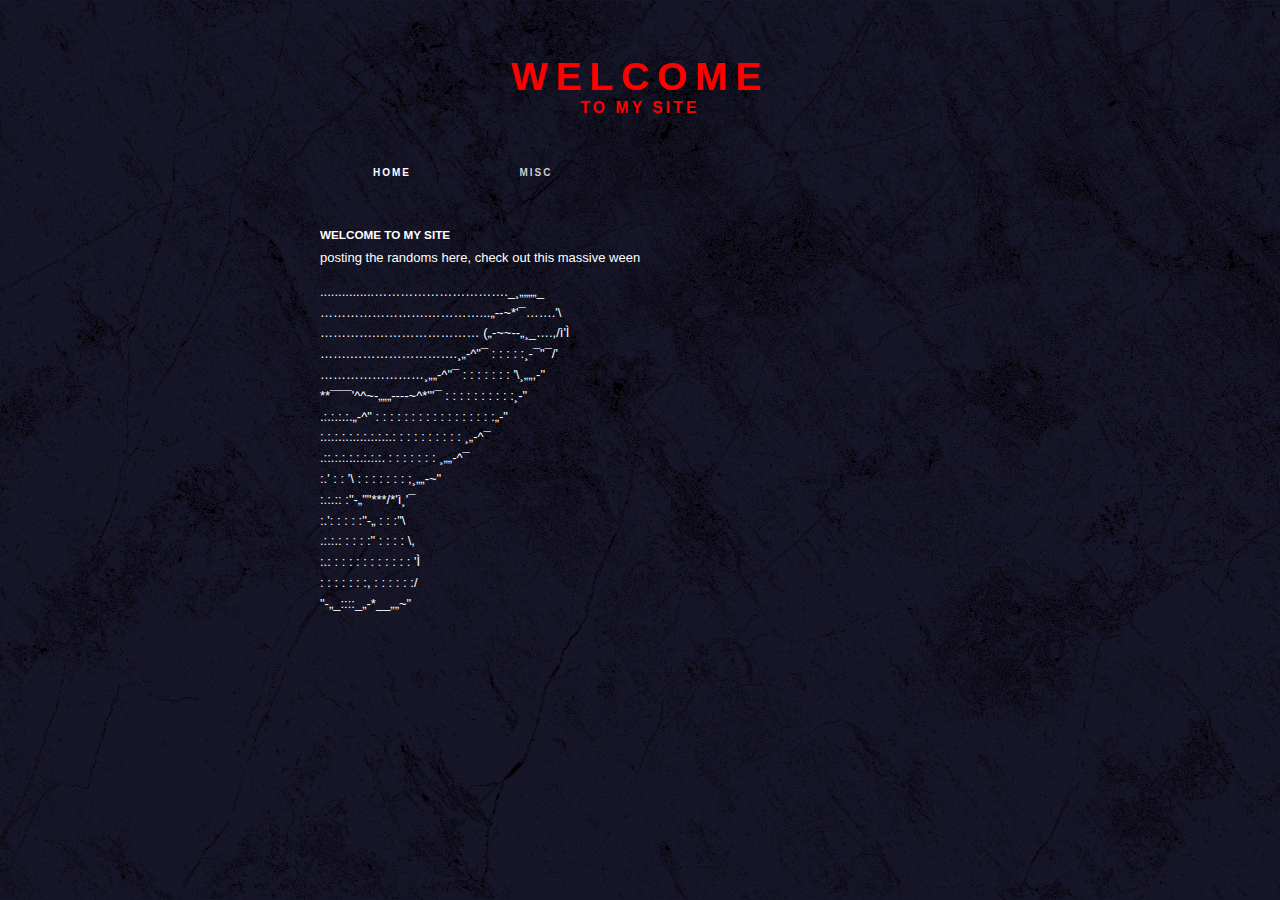
<file: index.html>
<!DOCTYPE html>
<html>
<head>
<title>epicwebsite</title>
<meta http-equiv="content-type" content="text/html; charset=utf-8" />
<link href="home.css" rel="stylesheet" type="text/css" />
</head>

<body>


<div id="header">

  <h1><a href="index.html">WELCOME</a></h1>
  <h2>TO MY SITE</h2>

</div>
  

</div>
<div id="menu">

  <ul>
    <li class="active"><a href="index.html" accesskey="1">Home</a></li>
    <li><a href="misc.html" accesskey="2">Misc</a></li>
  </ul>

</div>
<div id="content">


  <div id="colume2">
    <h2>Welcome to my site</h2>
    <p>posting the randoms here, check out this massive ween</p>
<p>
     <p>...............…………………………._¸„„„„_
    <br>…………………….…………...„--~*'¯…….'\
    <br>………….…………………… („-~~--„¸_….,/ì'Ì
    <br> …….…………………….¸„-^"¯ : : : : :¸-¯"¯/'
    <br>……………………¸„„-^"¯ : : : : : : : '\¸„„,-"
    <br>**¯¯¯'^^~-„„„----~^*'"¯ : : : : : : : : : :¸-"
    <br>.:.:.:.:.„-^" : : : : : : : : : : : : : : : : :„-"
    <br>:.:.:.:.:.:.:.:.:.:.: : : : : : : : : : ¸„-^¯
    <br>.::.:.:.:.:.:.:.:. : : : : : : : ¸„„-^¯
    <br>:.' : : '\ : : : : : : : ;¸„„-~"
    <br>:.:.:: :"-„""***/*'ì¸'¯
    <br>:.': : : : :"-„ : : :"\
    <br>.:.:.: : : : :" : : : : \,
    <br>:.: : : : : : : : : : : : 'Ì
    <br>: : : : : : :, : : : : : :/
    <br>"-„_::::_„-*__„„~"</p>
</p>
  </div>


      </div>

</div>

</body>
</html>
</file>
<file: home.css>
body {
	background: #171629;
	background-image: url(images/background2.png);
	background-repeat: no-repeat;
	background-position: center;
	background-attachment: fixed;
	background-size: cover;
	margin: 0px 0 0 0;
	padding: 0;
	font: normal small Arial, Helvetica, sans-serif;
	color: #ffffff;
}

h1, h2, h3, h4, h5, h6 {
	margin: 0;
	padding: 0;
	text-transform: uppercase;
	letter-spacing: .2em;
	color: rgb(255, 255, 255);
}

p, ul, ol, blockquote {
	margin-top: 0;
	line-height: 160%;
}

a {
	text-decoration: none;
	color: #d73838;
}

a:hover {
	text-decoration: underline;
}

/* Header */

#header {
	width: 720px;
	height: 160px;
	margin: 0 auto;
}

#header * {
	text-decoration: none;
	text-align: center;
	color: #ff0000;
}

#header h1 {
	padding-top: 55px;
	font-size: 3em;
}

#header h2 {
	font-size: 1.2em;
}

/* Menu */

#menu {
	width: 50%;
	height: 10%;
	margin: 0 auto;
}

#menu ul {
	margin: 0;
	padding: 0;
	list-style: none;
	line-height: normal;
}

#menu li {
	display: inline;
}

#menu a {
	display: block;
	float: left;
	width: 142px;
	height: 21px;
	padding: 7px 1px 0 1px;
	text-align: center;
	text-decoration: none;
	text-transform: uppercase;
	letter-spacing: .2em;
	font-size: x-small;
	font-weight: bold;
	color: #CCCCCC;
}

#menu a:hover, #menu .active a {
	color: #FFFFFF;
}

/* Content */

#content {
	width: 720px;
	margin: 0 auto;
}

#colume1 {

}

#colume2 {
	float: left;
	margin-right: 20%;
	width: 460px;
	padding: 40px 40px;
}

#colume3 {
	float: left;
	width: 160px;
}

/* Content Elements */

#content h2 {
	height: 20px;
	margin-bottom: 0px;
	padding: 0px 0 0 0px;
	letter-spacing: normal;
	font-size: .9em;
}

#content h3 {
	text-transform: uppercase;
	letter-spacing: normal;
	font-size: x-small;
	color: #FFFFFF;
}

#content ul {
	margin-left: 0;
	padding-left: 0;
	list-style: square inside;
}
</file>
